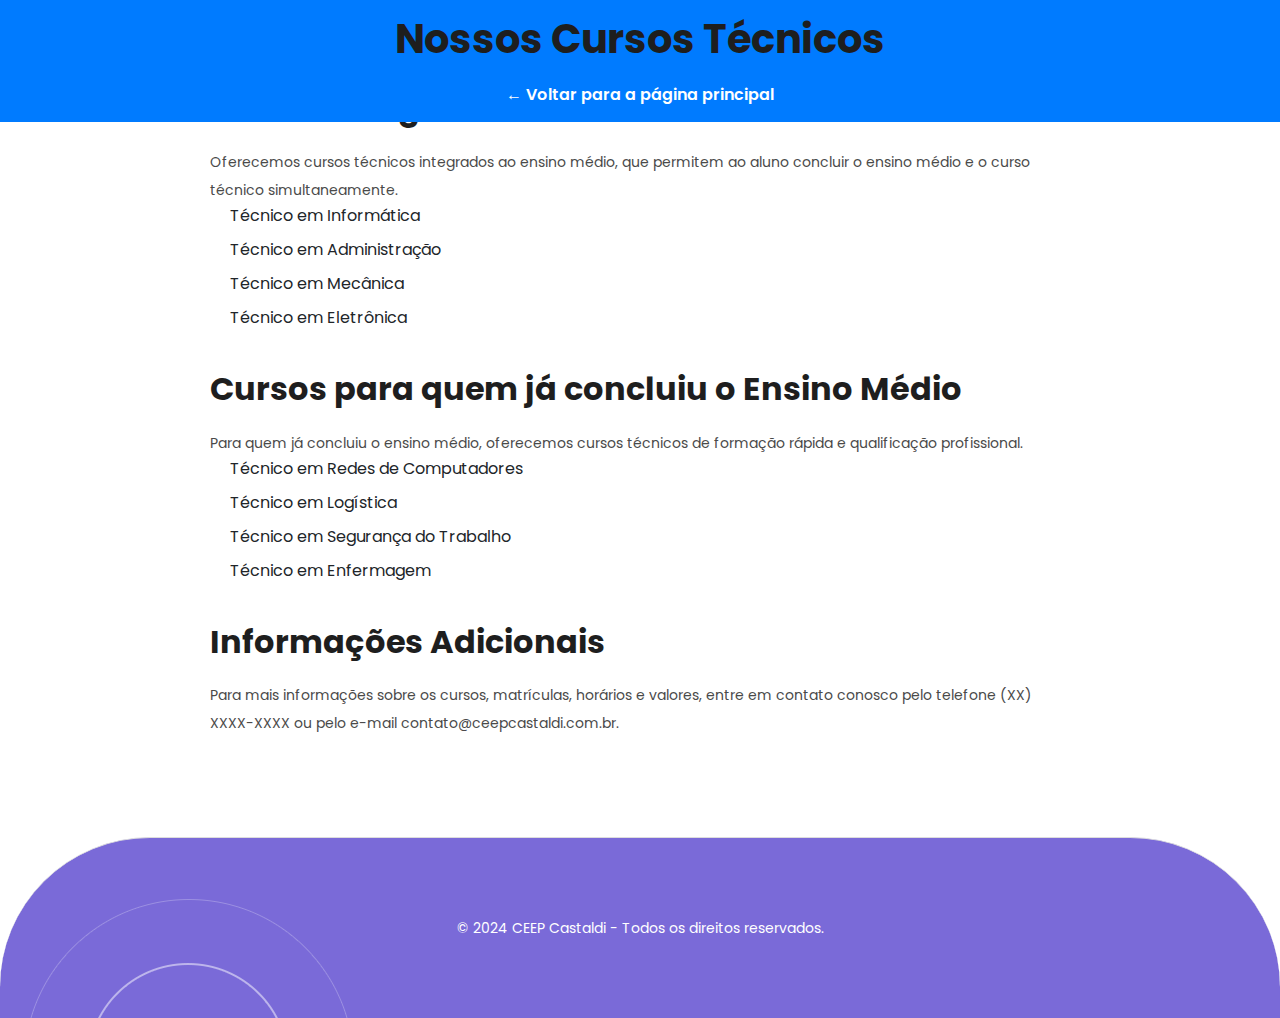
<file: cursos.html>
<!DOCTYPE html>
<html lang="pt-BR">

<head>
  <meta charset="UTF-8" />
  <meta name="viewport" content="width=device-width, initial-scale=1" />
  <title>Nossos Cursos - CEEP Castaldi</title>
  <link href="vendor/bootstrap/css/bootstrap.min.css" rel="stylesheet" />
  <link rel="stylesheet" href="assets/css/templatemo-scholar.css" />
  <style>
    body {
      font-family: 'Poppins', sans-serif;
      padding-top: 70px;
    }

    header {
      background-color: #007bff;
      color: white;
      padding: 15px 0;
      position: fixed;
      top: 0;
      width: 100%;
      z-index: 1000;
    }

    header a {
      color: white;
      text-decoration: none;
      font-weight: 600;
    }

    main {
      max-width: 900px;
      margin: auto;
      padding: 20px;
    }

    h1,
    h2 {
      margin-bottom: 20px;
    }

    section {
      margin-bottom: 40px;
    }

    ul.courses-list {
      list-style-type: disc;
      padding-left: 20px;
    }

    ul.courses-list li {
      margin-bottom: 10px;
    }

    footer {
      text-align: center;
      padding: 15px 0;
      color: #666;
      border-top: 1px solid #ddd;
      margin-top: 40px;
    }
  </style>
</head>

<body>
  <header class="text-center">
    <div class="container">
      <h1>Nossos Cursos Técnicos</h1>
      <a href="index.html" target="_self">&larr; Voltar para a página principal</a>
    </div>
  </header>

  <main>
    <section>
      <h2>Cursos Integrados ao Ensino Médio</h2>
      <p>Oferecemos cursos técnicos integrados ao ensino médio, que permitem ao aluno concluir o ensino médio e o curso técnico simultaneamente.</p>
      <ul class="courses-list">
        <li>Técnico em Informática</li>
        <li>Técnico em Administração</li>
        <li>Técnico em Mecânica</li>
        <li>Técnico em Eletrônica</li>
        <!-- Adicione mais cursos conforme necessário -->
      </ul>
    </section>

    <section>
      <h2>Cursos para quem já concluiu o Ensino Médio</h2>
      <p>Para quem já concluiu o ensino médio, oferecemos cursos técnicos de formação rápida e qualificação profissional.</p>
      <ul class="courses-list">
        <li>Técnico em Redes de Computadores</li>
        <li>Técnico em Logística</li>
        <li>Técnico em Segurança do Trabalho</li>
        <li>Técnico em Enfermagem</li>
        <!-- Adicione mais cursos conforme necessário -->
      </ul>
    </section>

    <section>
      <h2>Informações Adicionais</h2>
      <p>Para mais informações sobre os cursos, matrículas, horários e valores, entre em contato conosco pelo telefone (XX) XXXX-XXXX ou pelo e-mail contato@ceepcastaldi.com.br.</p>
    </section>
  </main>

  <footer>
    <p>© 2024 CEEP Castaldi - Todos os direitos reservados.</p>
  </footer>

  <script src="vendor/jquery/jquery.min.js"></script>
  <script src="vendor/bootstrap/js/bootstrap.min.js"></script>
</body>

</html>
</file>
<file: assets/css/templatemo-scholar.css>
/* 

TemplateMo 586 Scholar

https://templatemo.com/tm-586-scholar

*/

/* ---------------------------------------------
Table of contents
------------------------------------------------
01. font & reset css
02. reset
03. global styles
04. header
05. banner
06. features
07. testimonials
08. contact
09. footer

--------------------------------------------- */
/* 
---------------------------------------------
font & reset css
--------------------------------------------- 
*/
@import url("https://fonts.googleapis.com/css2?family=Poppins:wght@100;200;300;400;500;600;700;800;900");
/* 
---------------------------------------------
reset
--------------------------------------------- 
*/
html, body, div, span, applet, object, iframe, h1, h2, h3, h4, h5, h6, p, blockquote, div
pre, a, abbr, acronym, address, big, cite, code, del, dfn, em, font, img, ins, kbd, q,
s, samp, small, strike, strong, sub, sup, tt, var, b, u, i, center, dl, dt, dd, ol, ul, li,
figure, header, nav, section, article, aside, footer, figcaption {
  margin: 0;
  padding: 0;
  border: 0;
  outline: 0;
}

.clearfix:after {
  content: ".";
  display: block;
  clear: both;
  visibility: hidden;
  line-height: 0;
  height: 0;
}

.clearfix {
  display: inline-block;
}

html[xmlns] .clearfix {
  display: block;
}

* html .clearfix {
  height: 1%;
}

ul, li {
  padding: 0;
  margin: 0;
  list-style: none;
}

header, nav, section, article, aside, footer, hgroup {
  display: block;
}

* {
  box-sizing: border-box;
}

html, body {
  font-family: 'Poppins', sans-serif;
  -ms-text-size-adjust: 100%;
  -webkit-font-smoothing: antialiased;
  -moz-osx-font-smoothing: grayscale;
}

a {
  text-decoration: none !important;
}

h1, h2, h3, h4, h5, h6 {
  color: #1e1e1e;
  margin-top: 0px;
  margin-bottom: 0px;
  font-weight: 700;
}

ul {
  margin-bottom: 0px;
}

p {
  font-size: 14px;
  line-height: 28px;
  color: #4a4a4a;
}

img {
  width: 100%;
  overflow: hidden;
}

/* 
---------------------------------------------
Global Styles
--------------------------------------------- 
*/
html,
body {
  font-family: 'Poppins', sans-serif;
}

::selection {
  background: #012e67;
  color: #fff;
}

::-moz-selection {
  background: #012e67;
  color: #fff;
}

.section {
  padding-top: 30px;
  margin-top: 120px;
}

.section-heading {
  margin-bottom: 60px;
}

.section-heading h2 {
  font-size: 36px;
  font-weight: 600;
  text-transform: capitalize;
  margin: 20px 0;
  line-height: 44px;
}

.section-heading h2 em {
  color: #7a6ad8;
  font-style: normal;
}

.section-heading h6 {
  color: #7a6ad8;
  font-size: 14px;
  text-transform: uppercase;
  font-weight: 600;
}

.main-button a {
  display: inline-block;
  background-color: #fff;
  color: #7a6ad8;
  font-size: 14px;
  font-weight: 500;
  height: 40px;
  line-height: 40px;
  padding: 0px 25px;
  border-radius: 20px;
  transition: all .3s;
}

.main-button a:hover {
  background-color: #7a6ad8;
  color: #fff;
}

/* 
---------------------------------------------
Pre-loader Style
--------------------------------------------- 
*/

.js-preloader {
  position: fixed;
  top: 0;
  left: 0;
  right: 0;
  bottom: 0;
  background-color: rgba(0,0,0,0.99);
  display: -webkit-box;
  display: flex;
  -webkit-box-align: center;
  align-items: center;
  -webkit-box-pack: center;
  justify-content: center;
  opacity: 1;
  visibility: visible;
  z-index: 9999;
  -webkit-transition: opacity 0.25s ease;
  transition: opacity 0.25s ease;
}

.js-preloader.loaded {
  opacity: 0;
  visibility: hidden;
  pointer-events: none;
}

@-webkit-keyframes dot {
  50% {
      -webkit-transform: translateX(96px);
      transform: translateX(96px);
  }
}

@keyframes dot {
  50% {
      -webkit-transform: translateX(96px);
      transform: translateX(96px);
  }
}

@-webkit-keyframes dots {
  50% {
      -webkit-transform: translateX(-31px);
      transform: translateX(-31px);
  }
}

@keyframes dots {
  50% {
      -webkit-transform: translateX(-31px);
      transform: translateX(-31px);
  }
}

.preloader-inner {
  position: relative;
  width: 142px;
  height: 40px;
  background: transparent;
}

.preloader-inner .dot {
  position: absolute;
  width: 16px;
  height: 16px;
  top: 12px;
  left: 15px;
  background: #7a6ad8;
  border-radius: 50%;
  -webkit-transform: translateX(0);
  transform: translateX(0);
  -webkit-animation: dot 2.8s infinite;
  animation: dot 2.8s infinite;
}

.preloader-inner .dots {
  -webkit-transform: translateX(0);
  transform: translateX(0);
  margin-top: 12px;
  margin-left: 31px;
  -webkit-animation: dots 2.8s infinite;
  animation: dots 2.8s infinite;
}

.preloader-inner .dots span {
  display: block;
  float: left;
  width: 16px;
  height: 16px;
  margin-left: 16px;
  background: #7a6ad8;
  border-radius: 50%;
}



/* 
---------------------------------------------
Header Style
--------------------------------------------- 
*/

.background-header {
  background-color: #012e67 !important;
  border-radius: 0px 0px 25px 25px;
  height: 80px!important;
  position: fixed!important;
  top: 0!important;
  left: 0;
  right: 0;
  box-shadow: 0px 0px 10px rgba(0,0,0,0.15)!important;
  -webkit-transition: all .5s ease 0s;
  -moz-transition: all .5s ease 0s;
  -o-transition: all .5s ease 0s;
  transition: all .5s ease 0s;
}

.header-area {
  position: absolute;
  background-color: transparent;
  top: 40px;
  left: 0;
  right: 0;
  z-index: 100;
  -webkit-transition: all .5s ease 0s;
  -moz-transition: all .5s ease 0s;
  -o-transition: all .5s ease 0s;
  transition: all .5s ease 0s;
}

.header-area .main-nav {
  background: transparent;
  display: flex
}

.header-area .main-nav .logo {
  -webkit-transition: all 0.3s ease 0s;
  -moz-transition: all 0.3s ease 0s;
  -o-transition: all 0.3s ease 0s;
  transition: all 0.3s ease 0s;
  display: inline-block;
}

.header-area .main-nav .logo img {
width: 200px;
}

.background-header .main-nav .logo{
  margin-top: 18px;
}


.header-area .main-nav ul.nav {
  border-radius: 0px 0px 25px 25px;
  flex-basis: 100%;
  margin-right: 50px;
  justify-content: right;
  -webkit-transition: all 0.3s ease 0s;
  -moz-transition: all 0.3s ease 0s;
  -o-transition: all 0.3s ease 0s;
  transition: all 0.3s ease 0s;
  position: relative;
  z-index: 999;
}

.header-area .main-nav .nav li:last-child {
  padding-right: 0px;
}

.header-area .main-nav .nav li {
  padding-left: 5px;
  padding-right: 5px;
  height: 40px;
  line-height: 40px;
}

.header-area .main-nav .nav li a {
  display: block;
  padding-left: 20px;
  padding-right: 20px;
  border-radius: 20px;
  font-weight: 300;
  font-size: 14px;
  height: 40px;
  line-height: 40px;
  text-transform: capitalize;
  color: #fff;
  -webkit-transition: all 0.4s ease 0s;
  -moz-transition: all 0.4s ease 0s;
  -o-transition: all 0.4s ease 0s;
  transition: all 0.4s ease 0s;
  border: transparent;
  letter-spacing: .25px;
}

.background-header .main-nav .nav {margin-top: 20px;}

.background-header .main-nav .nav li {
  height: 80px;
  line-height: 80px;
}

.header-area .main-nav .nav li:hover a {
  opacity: 0.8;
}
.header-area .main-nav .nav li a.active {
  color: #fff;
  background-color: rgba(255, 255, 255, 0.10);
  opacity: 1;
}

.background-header .main-nav .nav li:hover a {
  opacity: 0.8;
}
.background-header .main-nav .nav li a.active {
  color: #fff;
  background-color: rgba(255, 255, 255, 0.10);
  opacity: 1;
}

.header-area .main-nav .menu-trigger {
  cursor: pointer;
  position: absolute;
  top: 33px;
  width: 32px;
  height: 40px;
  text-indent: -9999em;
  z-index: 99;
  right: 20px;
  display: none;
}

.background-header .main-nav .menu-trigger {
  top: 20px;
}

.header-area .main-nav .menu-trigger span,
.header-area .main-nav .menu-trigger span:before,
.header-area .main-nav .menu-trigger span:after {
  -moz-transition: all 0.4s;
  -o-transition: all 0.4s;
  -webkit-transition: all 0.4s;
  transition: all 0.4s;
  background-color: #fff;
  display: block;
  position: absolute;
  width: 30px;
  height: 2px;
  left: 0;
}

.header-area .main-nav .menu-trigger span:before,
.header-area .main-nav .menu-trigger span:after {
  -moz-transition: all 0.4s;
  -o-transition: all 0.4s;
  -webkit-transition: all 0.4s;
  transition: all 0.4s;
  background-color: #fff;
  display: block;
  position: absolute;
  width: 30px;
  height: 2px;
  left: 0;
  width: 75%;
}

.header-area .main-nav .menu-trigger span:before,
.header-area .main-nav .menu-trigger span:after {
  content: "";
}

.header-area .main-nav .menu-trigger span {
  top: 16px;
}

.header-area .main-nav .menu-trigger span:before {
  -moz-transform-origin: 33% 100%;
  -ms-transform-origin: 33% 100%;
  -webkit-transform-origin: 33% 100%;
  transform-origin: 33% 100%;
  top: -10px;
  z-index: 10;
}

.header-area .main-nav .menu-trigger span:after {
  -moz-transform-origin: 33% 0;
  -ms-transform-origin: 33% 0;
  -webkit-transform-origin: 33% 0;
  transform-origin: 33% 0;
  top: 10px;
}

.header-area .main-nav .menu-trigger.active span,
.header-area .main-nav .menu-trigger.active span:before,
.header-area .main-nav .menu-trigger.active span:after {
  background-color: transparent;
  width: 100%;
}

.header-area .main-nav .menu-trigger.active span:before {
  -moz-transform: translateY(6px) translateX(1px) rotate(45deg);
  -ms-transform: translateY(6px) translateX(1px) rotate(45deg);
  -webkit-transform: translateY(6px) translateX(1px) rotate(45deg);
  transform: translateY(6px) translateX(1px) rotate(45deg);
  background-color: #fff;
}

.background-header .main-nav .menu-trigger.active span:before {
  background-color: #fff;
}

.header-area .main-nav .menu-trigger.active span:after {
  -moz-transform: translateY(-6px) translateX(1px) rotate(-45deg);
  -ms-transform: translateY(-6px) translateX(1px) rotate(-45deg);
  -webkit-transform: translateY(-6px) translateX(1px) rotate(-45deg);
  transform: translateY(-6px) translateX(1px) rotate(-45deg);
  background-color: #fff;
}

.background-header .main-nav .menu-trigger.active span:after {
  background-color: #fff;
}

.header-area.header-sticky .nav li a.active {
  color: #fff;
}

.visible{
  display:inline !important;
}

@media (max-width: 1200px) {
  .header-area .main-nav .nav li {
    padding-left: 2px;
    padding-right: 2px;
  }
  .header-area .main-nav .nav li a {
    padding-left: 10px;
    padding-right: 10px;
  }

}

@media (max-width: 767px) {
  .background-header .main-nav .nav,
  .header-area .main-nav .nav {
    background-color: #f1f0fe;
  }
  .background-header .main-nav .nav li a,
  .header-area .main-nav .nav li a {
    line-height: 50px;
    height: 50px;
    font-weight: 400;
    color: #1e1e1e;
    background-color: #f1f0fe;
     border-radius: 0px 0px 25px 25px;
  }
  .background-header .main-nav .nav li,
  .header-area .main-nav .nav li {
    border-top: 1px solid #ddd;
    background-color: #f1f0fe;
    height: 50px;
    border-radius: 0px 0px 25px 25px;
  }
  .background-header .main-nav .nav li:last-child,
  .header-area .main-nav .nav li:last-child {
    border-radius: 0px 0px 25px 25px;
  }
  .header-area .main-nav .nav {
    height: auto;
    flex-basis: 100%;
  }
  .header-area .main-nav .logo {
    position: absolute;
    left: 30px;
    top: 0px;
  }
  .background-header .main-nav .logo {
    top: 0px;
  }
  .background-header .main-nav .border-button {
    top: 0px !important;
  }
  .header-area .main-nav .border-button {
    position: absolute;
    top: 15px;
    right: 70px;
  }
  .header-area.header-sticky .nav li a:hover,
  .header-area.header-sticky .nav li a.active {
    color: #7a6ad8!important;
    opacity: 1;
  }
  .header-area.header-sticky .nav li.search-icon a {
    width: 100%;
  }
  .header-area {
    background-color: transparent;
    padding: 0px 15px;
    height: 80px;
    box-shadow: none;
    text-align: center;
  }
  .header-area .container {
    padding: 0px;
  }
  .header-area .logo {
    margin-left: 0px;
    margin-top: 30px;
  }
  .header-area .menu-trigger {
    display: block !important;
  }
  .header-area .main-nav {
    overflow: hidden;
  }
  .header-area .main-nav .nav {
    float: none;
    width: 100%;
    display: none;
    -webkit-transition: all 0s ease 0s;
    -moz-transition: all 0s ease 0s;
    -o-transition: all 0s ease 0s;
    transition: all 0s ease 0s;
    margin-left: 0px;
  }
  .header-area .main-nav .nav li:first-child {
    border-top: 1px solid #eee;
  }
  .header-area.header-sticky .nav {
    margin-top: 100px !important;
  }
  .background-header.header-sticky .nav {
    margin-top: 80px !important;
  }
  .header-area .main-nav .nav li {
    width: 100%;
    background: #fff;
    padding-left: 0px !important;
    padding-right: 0px !important;
  }
  
}

/* 
---------------------------------------------
Banner Style
--------------------------------------------- 
*/

.main-banner {
  background-image: url(../images/unnamed.png);
  background-position: right bottom;
  background-repeat: no-repeat;
  background-size: cover;
  padding: 170px 0px 120px 0px;
}

.main-banner .item-1 {
  background-image: url(../images/banner-item-01.jpg);
}

.main-banner .item-2 {
  background-image: url(../images/banner-item-02.jpg);
}

.main-banner .item-3 {
  background-image: url(../images/banner-item-03.jpg);
}

.main-banner .item {
  background-repeat: no-repeat;
  background-position: center center;
  background-size: cover;
  border-radius: 25px;
  padding: 100px 100px;
  margin-left: 130px;
}

.main-banner .item span.category {
  background-color: #012e67;
  color: #fff;
  font-size: 14px;
  text-transform: uppercase;
  padding: 5px 15px;
  border-radius: 20px;
  display: inline-block;
  margin-bottom: 50px;
}

.main-banner .item h2 {
  font-size: 48px;
  font-weight: 700;
  color: #fff;
  line-height: 70px;
  width: 60%;
  margin-bottom: 40px;
}

.main-banner .item p {
  color: #fff;
  width: 65%;
}

.main-banner .item .buttons {
  display: flex;
  margin-top: 50px;
}

.main-banner .item .buttons .main-button {
  margin-right: 30px;
}

.main-banner .item .buttons .main-button a {
  font-size: 14px;
  color: #012e67;
  background-color: #fff;
  display: inline-block;
  height: 50px;
  line-height: 50px;
  padding: 0px 25px;
  border-radius: 25px;
  font-weight: 500;
}

.main-banner .item .buttons .icon-button i {
  color: #012e67;
  background-color: #fff;
  display: inline-block;
  height: 50px;
  width: 50px;
  text-align: center;
  line-height: 50px;
  border-radius: 50%;
  margin-right: 10px;
  font-size: 16px;
}

.main-banner .item .buttons .icon-button a {
  color: #fff;
  font-size: 14px;
  font-weight: 500;
}

.main-banner .owl-nav {
  position: absolute;
  max-width: 1320px;
  bottom: 23px;
  left: 0;
  text-align: right;
}

.main-banner .owl-nav .owl-prev i,
.main-banner .owl-nav .owl-next i {
  width: 50px;
  height: 50px;
  line-height: 50px;
  font-size: 24px;
  display: inline-block;
  color: #fff;
  background-color: rgba(255, 255, 255, 0.2);
  border-radius: 50%;
  opacity: 1;
  transition: all .3s;
}

.main-banner .owl-nav .owl-prev i {
  position: absolute;
  bottom: 65px;
}

.main-banner .owl-nav .owl-prev i:hover,
.main-banner .owl-nav .owl-next i:hover {
  opacity: 1;
  background-color: rgba(255, 255, 255, 0.5);
}


/* 
---------------------------------------------
Services Style
--------------------------------------------- 
*/

.services .service-item:hover .icon img {
  margin-top: -10px;
}

.services .service-item {
  position: relative;
  margin-top: 95px;
}

.services .service-item .icon {
  width: 190px;
  height: 190px;
  display: inline-block;
  text-align: center;
  line-height: 190px;
  background-color: #012e67;
  border-radius: 50%;
  position: absolute;
  right: 0;
  top: -95px;
}

.services .service-item .icon img {
  max-width: 86px;
  transition: all .2s;
}

.services .service-item .main-content {
  border-radius: 25px;
  padding: 80px 30px 50px 30px;
  background-color: #f1f0fe;
  margin-bottom: 30px;
  margin-right: 80px;
  transition: all .4s;
}

.services .service-item h4 {
  font-size: 22px;
  font-weight: 600;
  margin-bottom: 15px;
  line-height: 30px;
  transition: all .4s;
}

.services .service-item p {
  color: #4a4a4a;
  margin-bottom: 25px;
}

/* 
---------------------------------------------
About Style
--------------------------------------------- 
*/

.about-us {
  position: relative;
  padding: 0px;
  margin-top: 130px;
}

.about-us:before {
  position: absolute;
  top: 0;
  bottom: 0;
  right: 0;
  z-index: -1;
  width: 84%;
  height: 100%;
  background-color: #f1f0fe;
  content: '';
  border-top-left-radius: 500px;
  border-bottom-left-radius: 500px;
}

.accordion {
  margin-top: -40px;
  margin-bottom: -40px;
  background-color: #7a6ad8;
  border-radius: 40px;
  padding: 80px 50px 50px 50px;
}

.accordion-item {
  background-color: #fff;
  border-radius: 40px !important;
  margin-bottom: 30px;
  border: none;
}

.accordion-item .accordion-button {
  outline: none;
  box-shadow: none;
  border-radius: 40px !important;
}

.accordion-button:not(.collapsed) {
  color: #7a6ad8;
  background-color: #fff;
}

h2.accordion-header button {
  padding: 15px 25px;
  font-family: 'Poppins';
  font-size: 16px;
  font-weight: 600;
}

.accordion-button::after {
  font-size: 18px;
  font-weight: 500;
  background-image: none;
  content: '+';
  width: 30px;
  height: 30px;
  display: inline-block;
  text-align: center;
  line-height: 30px;
  border-radius: 50%;
  background-color: #7a6ad8;
  color: #fff;
}

.accordion-button:not(.collapsed)::after {
  background-image: none;
  line-height: 32px;
  content: '-';
}

.accordion-body {
  padding: 0px 25px 30px 25px;
  font-size: 14px;
  line-height: 28px;
  color: #4a4a4a;
}

.about-us .section-heading {
  margin-left: 60px;
  margin-bottom: 0px;
}

.about-us .section-heading .main-button {
  margin-top: 50px;
}


/* 
---------------------------------------------
Courses Style
--------------------------------------------- 
*/

.courses {
  margin-top: 160px;
}

.event_filter {
  text-align: center;
}

.event_filter {
  background-color: #f1f0fe;
  border-radius: 50px;
  padding: 15px 40px;
  list-style: none;
  margin: 0 auto 70px;
  max-width: max-content;
}

.event_filter li {
  display: inline-block;
  margin: 0px 20px;
}

.event_filter li a {
  font-size: 14px;
  font-weight: 500;
  color: #1e1e1e;
  transition: all .3s;
}

.event_filter li

.event_filter li a.is_active,
.event_filter li a:hover {
  color: #7a6ad8;
}

.events_item .thumb {
  position: relative;
  border-radius: 25px;
  overflow: hidden;
}

.events_item .thumb img {
  margin-bottom: -5px;
}

.events_item .thumb span.category {
  position: absolute;
  left: 30px;
  top: 30px;
  font-size: 14px;
  text-transform: uppercase;
  color: #7a6ad8;
  background-color: rgba(250, 250, 250, 0.95);
  padding: 8px 20px;
  border-radius: 25px;
  font-weight: 500;
  display: inline-block;
}

.events_item .thumb span.price {
  position: absolute;
  right: -30px;
  top: -50px;
  background-color: rgba(122, 106, 216, 0.95);
  width: 130px;
  height: 130px;
  border-radius: 50%;
  display: inline-block;
  transition: all .3s;
}

.events_item .thumb span.price h6 {
  margin-top: 72px;
  margin-left: 22px;
  font-size: 28px;
  text-transform: uppercase;
  color: #fff;
  font-weight: 700;
}

.events_item .thumb span.price em {
  font-size: 18px;
  font-weight: 500;
  font-style: normal;
  vertical-align: top;
}

.events_item {
  background-color: #f1f0fe;
  border-radius: 25px;
  margin-bottom: 30px;
  position: relative;
  justify-content: center;
  align-items: center;
} 

.events_item .down-content {
  padding: 20px 30px 25px 30px;
}

.events_item .down-content span.author {
  color: #7a6ad8;
  font-size: 15px;
  display: inline-block;
  margin-bottom: 6px;
}

.events_item .down-content h4 {
  font-size: 22px;
  font-weight: 600;
  transition: all .3s;
}

.events_item:hover .down-content h4 {
  color: #7a6ad8;
}

.events_item:hover .thumb span.price {
  transform: scale(1.2);
}


/* 
---------------------------------------------
Facts Style
--------------------------------------------- 
*/

.fun-facts {
  position: relative;
  padding: 120px 0px 80px 0px;
  overflow: hidden;
}

.fun-facts:before {
  position: absolute;
  top: 0;
  bottom: 0;
  left: 0;
  z-index: -1;
  width: 95%;
  height: 100%;
  background-color: #7a6ad8;
  content: '';
  border-top-right-radius: 500px;
  border-bottom-right-radius: 500px;
}

.fun-facts:after {
  background: url(../images/contact-dec-01.png);
  position: absolute;
  left: 15%;
  opacity: 0.5;
  top: 0;
  width: 318px;
  height: 119px;
  content: '';
  z-index: 2;
}

.fun-facts .counter {
  text-align: center;
  margin-bottom: 40px;
}

.fun-facts h2 {
  color: #fff;
  font-size: 48px;
  font-weight: 700;
}

.fun-facts h2::after {
  content: '+';
  margin-left: 5px;
}

.fun-facts p {
  color: #fff;
  font-size: 15px;
  font-weight: 500;
  margin-top: 15px;
}


/* 
---------------------------------------------
Team Style
--------------------------------------------- 
*/

.team {
  margin-top: 100px;
    padding-top: 140px;
    justify-content: center;
}

.team-member {
  position: relative;
  justify-content: center;
}

.team-member:hover img {
  top: -120px;
}

.team-member img {
  max-width: 220px;
  border-radius: 50%;
  position: absolute;
  top: -110px;
  left: 50%;
  transform: translateX(-110px);
  transition: all .3s;
}

.team-member .main-content {
  border-radius: 25px;
  padding: 140px 30px 40px 30px;
  background-color: #f1f0fe;
  text-align: center;
}

.team-member .main-content span.category {
  color: #7a6ad8;
  font-size: 15px;
}

.team-member .main-content h4 {
  font-size: 22px;
  font-weight: 600;
  margin-top: 8px;
  margin-bottom: 15px;
}

.team-member .main-content ul li {
  display: inline-block;
  margin: 0px 2px;
}

.team-member .main-content ul li a {
  background-color: #fff;
  color: #7a6ad8;
  display: inline-block;
  text-align: center;
  line-height: 40px;
  font-size: 18px;
  width: 40px;
  height: 40px;
  border-radius: 50%;
  transition: all .3s;
}

.team-member .main-content ul li a:hover {
  background-color: #7a6ad8;
  color: #fff;
}


/* 
---------------------------------------------
Testimonials Style
--------------------------------------------- 
*/

.testimonials {
  position: relative;
  padding: 80px 0px;
  margin-top: 150px;
}

.testimonials:before {
  position: absolute;
  top: 0;
  bottom: 0;
  right: 0;
  z-index: -1;
  width: 65%;
  height: 100%;
  background-color: #f1f0fe;
  content: '';
  border-top-left-radius: 500px;
  border-bottom-left-radius: 500px;
}

.testimonials .section-heading {
  margin-bottom: 0px;
  margin-left: 60px;
  vertical-align: middle;
}

.testimonials .section-heading p {
  margin-top: 50px;
}

.testimonials .item {
  background-color: #7a6ad8;
  border-radius: 25px;
  padding: 80px;
}

.testimonials .item p {
  font-size: 18px;
  line-height: 40px;
  color: #fff;
  font-style: italic;
  font-weight: 300;
  margin-bottom: 40px;
}

.testimonials .item img {
  border-radius: 50%;
  max-width: 100px;
  float: left;
  margin-right: 25px;
}

.testimonials .item span {
  display: inline-block;
  margin-top: 20px;
  font-size: 15px;
  color: #fff;
}

.testimonials .item h4 {
  color: #fff;
  font-size: 22px;
  font-weight: 600;
  margin-top: 8px;
}

.testimonials .owl-nav {
  position: absolute;
  top: 50%;
  transform: translateY(-5px);
  right: -25px;
  text-align: right;
}

.testimonials .owl-nav .owl-prev i,
.testimonials .owl-nav .owl-next i {
  width: 50px;
  height: 50px;
  line-height: 50px;
  font-size: 24px;
  display: inline-block;
  color: #7a6ad8;
  background-color: #fff;
  border-radius: 50%;
  box-shadow: 0px 0px 5px rgba(0, 0, 0, 0.10);
  opacity: 1;
  transition: all .3s;
}

.testimonials .owl-nav .owl-prev i {
  position: absolute;
  bottom: 65px;
}

.testimonials .owl-nav .owl-prev i:hover,
.testimonials .owl-nav .owl-next i:hover {
  opacity: 1;
  box-shadow: 0px 0px 10px rgba(0, 0, 0, 0.15);
}


/* 
---------------------------------------------
Events Style
--------------------------------------------- 
*/

.events .section-heading {
  margin-bottom: 100px;
}

.events .item {
  background-color: #f1f0fe;
  border-radius: 25px;
  position: relative;
  padding: 40px;
  margin-bottom: 96px;
}

.events .item .image {
  position: relative;
}

.events .item .image img {
  position: absolute;
  border-radius: 25px;
  max-width: 260px;
  left: 0;
  top: -70px;
}

.events .item ul li {
  display: inline-block;
  width: 17.5%;
  vertical-align: middle;
}

.events .item ul li:first-child {
  width: 35%;
}

.events .item ul li:nth-of-type(2) {
  width: 28%;
}

.events .item ul li span.category {
  font-size: 14px;
  text-transform: uppercase;
  color: #7a6ad8;
  background-color: #fff;
  padding: 8px 20px;
  border-radius: 25px;
  font-weight: 500;
  display: inline-block;
  margin-bottom: 20px;
}

.events .item ul li h4 {
  font-size: 22px;
  font-weight: 600;
}

.events .item ul li span {
  display: inline-block;
  font-size: 14px;
  color: #4a4a4a;
  margin-bottom: 10px;
}

.events .item ul li h6 {
  font-size: 16px;
  color: #7a6ad8;
  font-weight: 600;
}

.events .item a {
  position: absolute;
  right: 0;
  top: 22px;
  background-color: #7a6ad8;
  width: 60px;
  height: 120px;
  display: inline-block;
  text-align: center;
  line-height: 120px;
  font-size: 18px;
  z-index: 1;
  color: #fff;
  border-radius: 60px 0px 0px 60px;
}


/* 
---------------------------------------------
Contact Style
--------------------------------------------- 
*/

.contact-us {
  margin-top: 80px;
  position: relative;
  padding: 50px 0px;
}

.contact-us:before {
  position: absolute;
  top: 0;
  bottom: 0;
  left: 0;
  z-index: -1;
  width: 65%;
  height: 100%;
  background-color: #f1f0fe;
  content: '';
  border-top-right-radius: 500px;
  border-bottom-right-radius: 500px;
}


.contact-us  .section-heading {
  margin-right: 110px;
  margin-bottom: 0px;
}

.contact-us  .section-heading p {
  margin-top: 50px;
}

.contact-us .special-offer {
  margin-top: 50px;
  background-color: #fff;
  border-radius: 25px;
  padding: 30px 120px;
  display: inline-block;
  position: relative;
}

.contact-us .special-offer span.offer {
  position: absolute;
  left: 0;
  top: 0;
  background-color: #7a6ad8;
  width: 80px;
  padding: 30px 8px;
  line-height: 25px;
  height: 120px;
  border-radius: 15px 60px 60px 15px; 
  display: inline-block;
  text-align: center;
  color: #fff;
  font-size: 16px;
  text-transform: uppercase;
  text-align: left;
}

.contact-us .special-offer span.offer em {
  font-size: 28px;
  font-style: normal;
  font-weight: 600;
}

.contact-us .special-offer h6 {
  font-size: 15px;
  color: #4a4a4a;
  text-transform: uppercase;
  font-weight: 400;
  margin-bottom: 15px;
}

.contact-us .special-offer h6 em {
  font-style: normal;
  color: #7a6ad8;
  font-weight: 600;
}

.contact-us .special-offer h4 {
  font-size: 22px;
  font-weight: 600;
}

.contact-us .special-offer h4 em {
  font-style: normal;
  color: #7a6ad8;
}

.contact-us .special-offer a {
  position: absolute;
  right: 30px;
  top: 35px;
  width: 50px;
  height: 50px;
  display: inline-block;
  text-align: center;
  line-height: 50px;
  background-color: #7a6ad8;
  color: #fff;
  border-radius: 50%;
}

.contact-us .contact-us-content {
  border-radius: 25px;
  padding: 80px;
  background-color: #7a6ad8;
  position: relative;
  z-index: 1;
}

.contact-us .contact-us-content::before {
  background: url(../images/contact-dec-01.png);
  position: absolute;
  left: 50%;
  transform: translateX(-149px);
  opacity: 0.5;
  top: 0;
  width: 318px;
  height: 119px;
  content: '';
  z-index: 2;
}

.contact-us .contact-us-content::after {
  background: url(../images/contact-dec-02.png);
  position: absolute;
  right: 0;
  bottom: 0;
  width: 183px;
  height: 149px;
  content: '';
  z-index: 2;
}

#contact-form input {
  width: 100%;
  height: 50px;
  border-radius: 25px;
  background-color: rgba(249, 235, 255, 0.15);
  border: none;
  outline: none;
  font-weight: 300;
  padding: 0px 20px;
  font-size: 14px;
  color: #fff;
  margin-bottom: 30px;
  position: relative;
  z-index: 3;
}

#contact-form input::placeholder {
  color: #fff;
}

#contact-form textarea {
  width: 100%;
  height: 120px;
  border-radius: 25px;
  background-color: rgba(249, 235, 255, 0.15);
  border: none;
  outline: none;
  font-weight: 300;
  padding: 20px;
  font-size: 14px;
  color: #fff;
  margin-bottom: 30px;
  position: relative;
  z-index: 3;
}

#contact-form textarea::placeholder {
  color: #fff;
}

#contact-form button {
  border: none;
  height: 50px;
  font-size: 14px;
  font-weight: 600;
  background-color: #fff;
  padding: 0px 25px;
  border-radius: 25px;
  color: #7a6ad8;
  transition: all .4s;
  position: relative;
  z-index: 3;
}

#contact-form button:hover {
  opacity: 0.8;
}

.contact-us-content .more-info {
  text-align: center;
  background: rgb(85,0,227);
  background: linear-gradient(90deg, rgba(85,0,227,1) 0%, rgba(198,61,255,1) 100%);
  border-radius: 0px 0px 23px 23px;
  padding: 45px 30px 15px 30px;
}

.contact-us-content .more-info .info-item {
  text-align: center;
  margin-bottom: 30px;
}

.contact-us-content .more-info i {
  font-size: 32px;
  color: #fff;
  margin-bottom: 15px;
}

.contact-us-content .more-info h4 a {
  color: #fff;
  font-size: 16px;
  font-weight: 400;
}

/* 
---------------------------------------------
Footer Style
--------------------------------------------- 
*/

footer {
  margin-top: 150px;
  position: relative;
  background-color: #7a6ad8;
  vertical-align: middle;
  min-height: 150px;
  border-radius: 150px 150px 0px 0px;
}

footer p {
  text-align: center;
  line-height: 150px;
  color: #fff;
  font-weight: 400;
}

footer p a {
  color: #fff;
  transition: all .3s;
  position: relative;
  z-index: 3;
}

footer p a:hover {
  opacity: 0.75;
}

footer::before {
  background: url(../images/contact-dec-01.png);
  position: absolute;
  left: 30px;
  transform: rotate(180deg);
  opacity: 1;
  bottom: 0;
  width: 318px;
  height: 119px;
  content: '';
  z-index: 2;
}

/* 
---------------------------------------------
Responsive Style
--------------------------------------------- 
*/

body {
  overflow-x: hidden;
}

@media (max-width: 767px) {
  .header-area {
    top: 0px;
  }
  .header-area .main-nav .logo h1 {
    border-right: none;
  }
  .main-banner .item {
    padding: 80px 30px 120px 30px !important;
  }
  .main-banner .owl-nav {
    left: 30px !important;
  }
  .event_filter  {
    padding: 15px 20px;
  }
  .event_filter li {
    display: inline-block;
    margin: 0px 10px;
  }
}

@media (max-width: 992px) {
  .header-area .main-nav #search input,
  .header-area .main-nav #search i {
    display: none;
  }
  .header-area .main-nav .logo h1 {
    font-size: 34px;
  }
  .header-area .main-nav .logo {
    border-right: none;
  }
  .main-banner {
    padding-top: 100px;
  }
  .main-banner .item {
    padding: 100px 60px 140px 60px;
    margin-left: 0px;
    text-align: center;
  }
  .main-banner .item h2,
  .main-banner .item p {
    width: 100%;
  }
  .main-banner .item h2 {
    font-size: 36px;
    line-height: 50px;
  }
  .main-banner .item .buttons {
    display: inline-block;
    text-align: center;
  }
  .main-banner .item .buttons .main-button {
    margin-right: 0px;
    margin-bottom: 30px;
  }
  .main-banner .owl-nav {
    left: 50% !important;
    transform: translateX(-60px) !important;
    bottom: 60px;
  }
  .main-banner .owl-nav .owl-prev i {
    bottom: 0px;
  }
  .main-banner .owl-nav .owl-next i {
    bottom: 0px;
    position: absolute;
    left: 65px;
  }
  .services {
    margin-top: 80px;
  }
  .about-us {
    margin-top: 100px;
  }
  .accordion {
    padding: 40px 25px 10px 25px;
  }
  .services .service-item .icon {
    width: 170px;
    height: 170px;
    line-height: 170px;
  }
  .about-us .section-heading {
    margin-left: 0px;
    margin-top: 120px;
  }
  .about-us::before,
  .testimonials::before,
  .contact-us::before {
    display: none;
  }
  .about-us .section-heading p,
  .testimonials .section-heading p,
  .contact-us .section-heading p {
    margin-top: 30px;
  }
  .about-us .section-heading .main-button {
    margin-top: 30px;
  }
  .about-us .main-button a {
    background-color: #7a6ad8;
    color: #fff;
  }
  .courses {
    margin-top: 100px;
  }
  .event_filter ul li {
    display: block;
    margin: 12px 5px;
  }
  .fun-facts {
    margin-top: 70px;
  }
  .fun-facts::before {
    width: 95%;
  }
  .team {
    margin-top: 160px;
  }
  .team-member {
    margin-bottom: 140px;
  }
  .testimonials {
    margin-top: -50px;
    padding: 0px;
  }
  .testimonials .section-heading {
    margin-left: 0px;
    margin-top: 40px;
  }
  .testimonials .item {
    padding: 40px 40px 60px 40px;
  }
  .testimonials .item h4 {
    font-size: 17px;
  }
  .testimonials .item img {
    margin-right: 15px;
  }
  .testimonials .owl-nav {
    display: none;
  }
  .events {
    margin-top: 80px;
  }
  .events .item {
    margin-bottom: 66px;
  }
  .events .item .image img {
    position: relative;
    max-width: 100%;
  }
  .events .item ul {
    margin-top: -40px;
  }
  .events .item ul li:first-child {
    width: 100% !important;
    margin-bottom: 30px;
    padding-bottom: 30px;
    border-bottom: 1px solid #ddd;
  }
  .events .item ul li:nth-child(2) {
    width: 40% !important;
  }
  .events .item ul li {
    display: inline-block;
    width: 28% !important;
  }
  .events .item ul li:last-child {
    text-align: right;
  }
  .events .item a {
    bottom: 150px;
    top: auto;
  }
  .events .item ul li h6 {
    font-size: 14px;
  }
  .contact-us {
    padding-top: 20px;
  }
  .contact-us .section-heading {
    margin-right: 0px;
  }
  .contact-us .special-offer {
    background-color: #f1f0fe;
    margin-bottom: 60px;
    padding: 34px 30px 34px 100px;
    width: 100%;
  }
  .contact-us .special-offer h4 {
    font-size: 17px;
  }
  .contact-us .special-offer a {
    width: 40px;
    height: 40px;
    line-height: 40px;
    top: 15px;
    right: 15px;
  }
  .contact-us .contact-us-content {
    padding: 30px;
  }
  footer {
    margin-top: 30px;
  }
}

@media (max-width: 1200px) {
  .header-area .main-nav #search input {
    width: 200px;
  }
  .header-area .main-nav .nav li.has-sub:after {
    right: 15px;
  }
  .fun-facts:before {
    width: 95%;
  }
}
</file>
